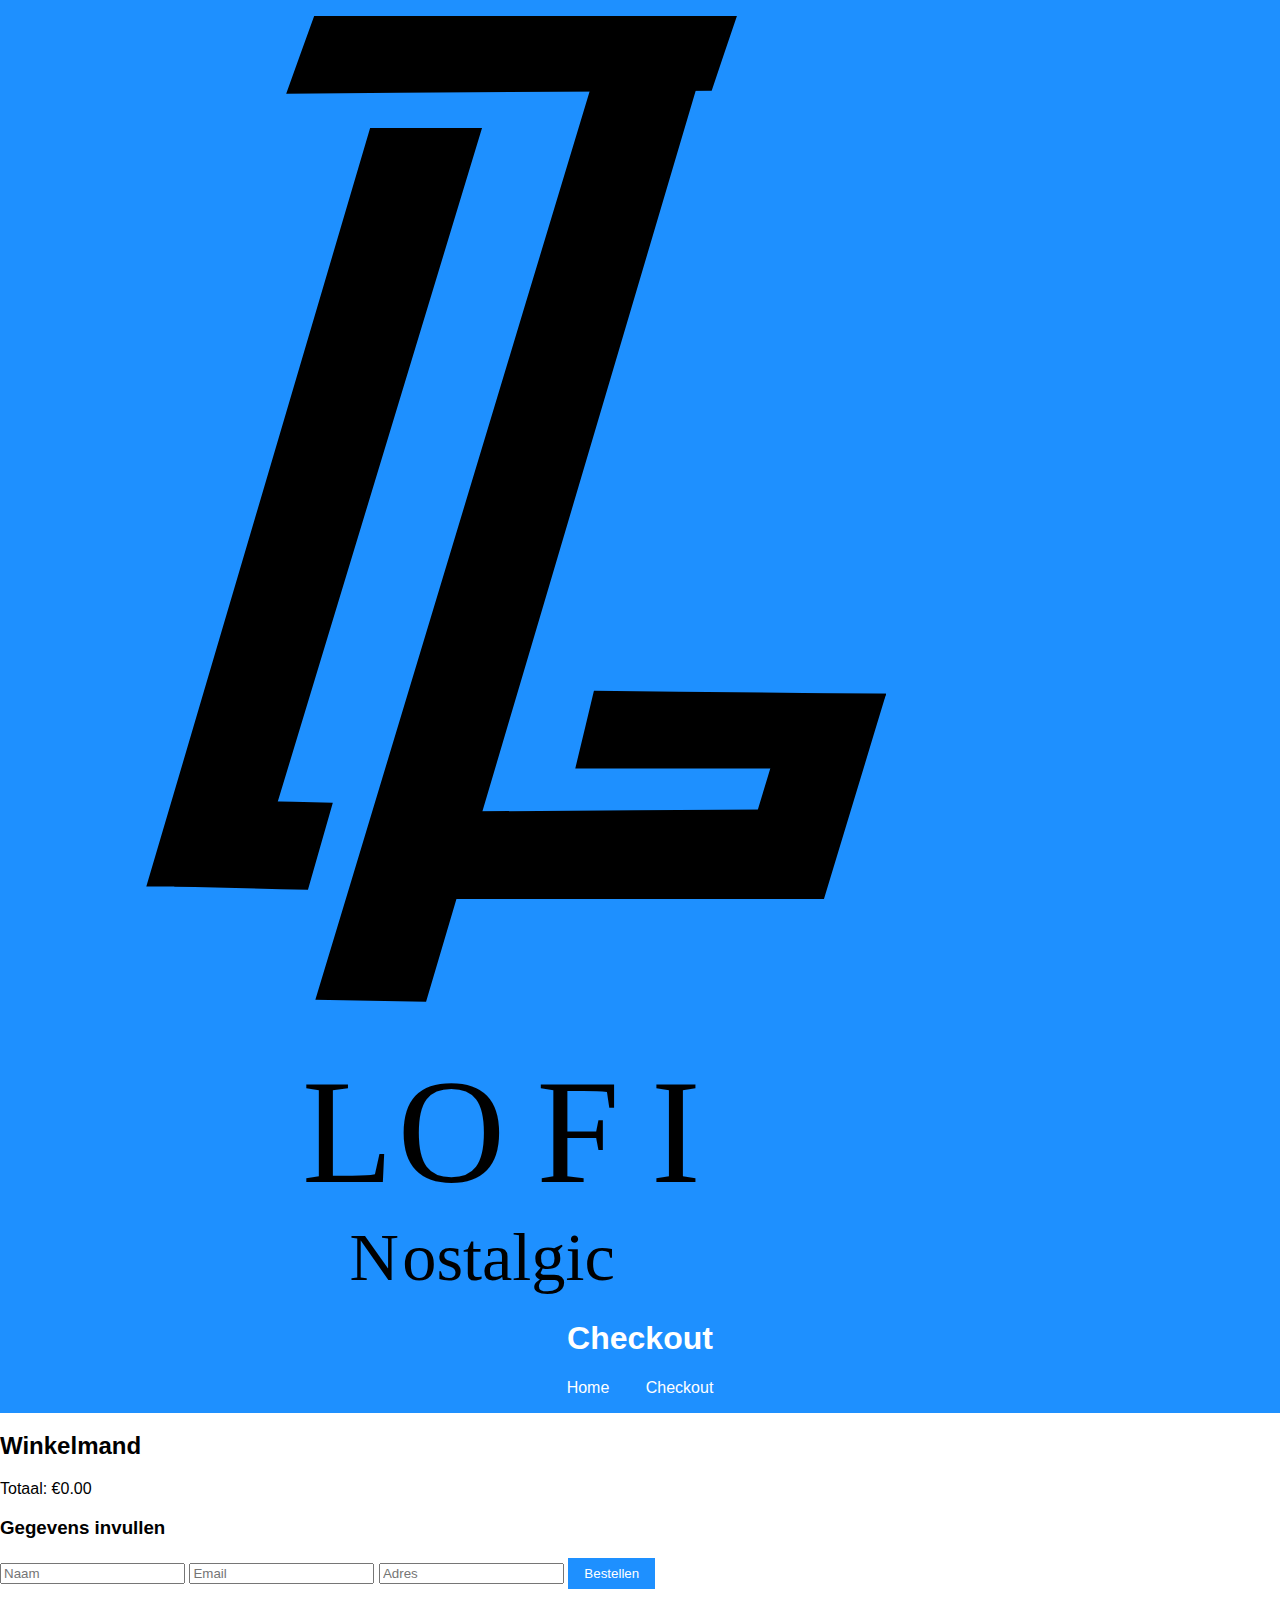
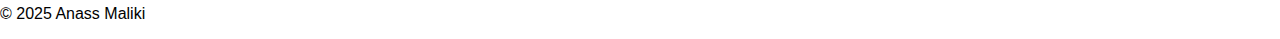
<file: checkout.html>
<!DOCTYPE html>
<html lang="nl">
<head>
  <meta charset="UTF-8">
  <meta name="viewport" content="width=device-width, initial-scale=1.0">
  <title>Checkout - Mini Webshop</title>
  <link href="https://fonts.googleapis.com/css2?family=Roboto:wght@400;700&display=swap" rel="stylesheet">
  <link rel="stylesheet" href="./css/style.css">
</head>
<body>
  <header>
    <div class="container header-container">
      <img src="images/logo.svg" alt="Logo" class="logo">
      <h1>Checkout</h1>
      <nav>
        <a href="index.html">Home</a>
        <a href="checkout.html">Checkout</a>
      </nav>
    </div>
  </header>

  <main>
    <div class="container">
      <section class="checkout">
        <h2>Winkelmand</h2>
        <ul id="cart-items"></ul>
        <p>Totaal: €<span id="total-price">0</span></p>

        <h3>Gegevens invullen</h3>
        <form id="checkout-form">
          <input type="text" placeholder="Naam" required>
          <input type="email" placeholder="Email" required>
          <input type="text" placeholder="Adres" required>
          <button type="submit">Bestellen</button>
        </form>
        <p id="success-msg" style="color:green; display:none;">Bestelling geplaatst!</p>
      </section>
    </div>
  </main>

  <footer>
    <div class="container">
      <p>&copy; 2025 Anass Maliki</p>
    </div>
  </footer>

  <script src="./js/script.js"></script>
</body>
</html>
</file>
<file: css/style.css>
body {
    font-family: Arial, sans-serif;
    margin: 0;
    padding: 0;
}

header {
    background-color: #1e90ff;
    color: white;
    padding: 1rem;
    text-align: center;
}

nav a {
    color: white;
    margin: 0 1rem;
    text-decoration: none;
}

.products {
    display: flex;
    justify-content: center;
    flex-wrap: wrap;
    gap: 2rem;
    padding: 2rem;
}

.product {
    border: 1px solid #ccc;
    padding: 1rem;
    text-align: center;
}

button {
    background-color: #1e90ff;
    color: white;
    border: none;
    padding: 0.5rem 1rem;
    cursor: pointer;
}

button:hover {
    background-color: #0066cc;
}
</file>
